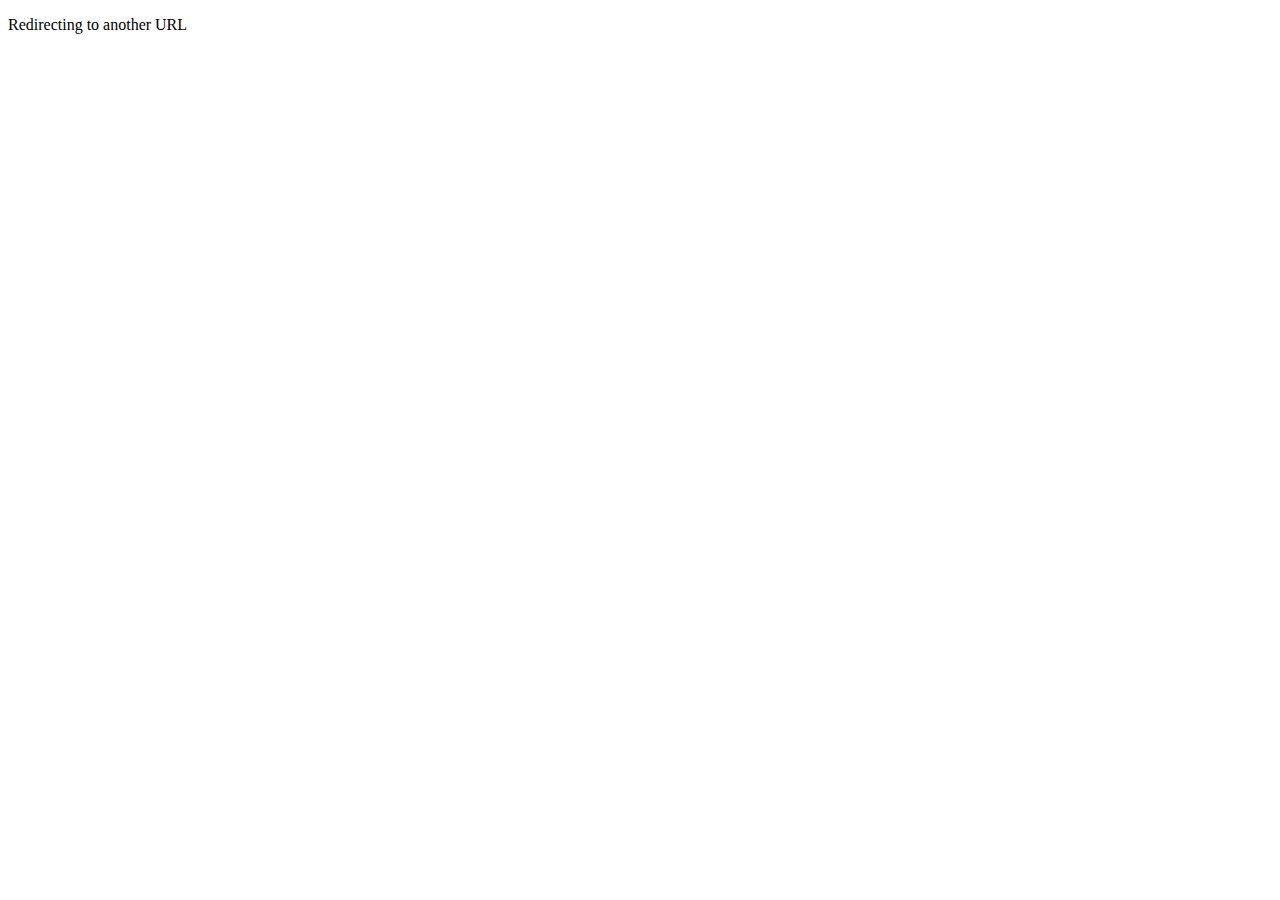
<file: index.html>
<!DOCTYPE html>
<html>
   <head>
      <title>HTML Meta Tag</title>
      <meta http-equiv = "refresh" content = "3; url = https://tdruesne05.wixsite.com/portfolio" />
   </head>
   <body>
      <p>Redirecting to another URL</p>
   </body>
</html>
</file>
